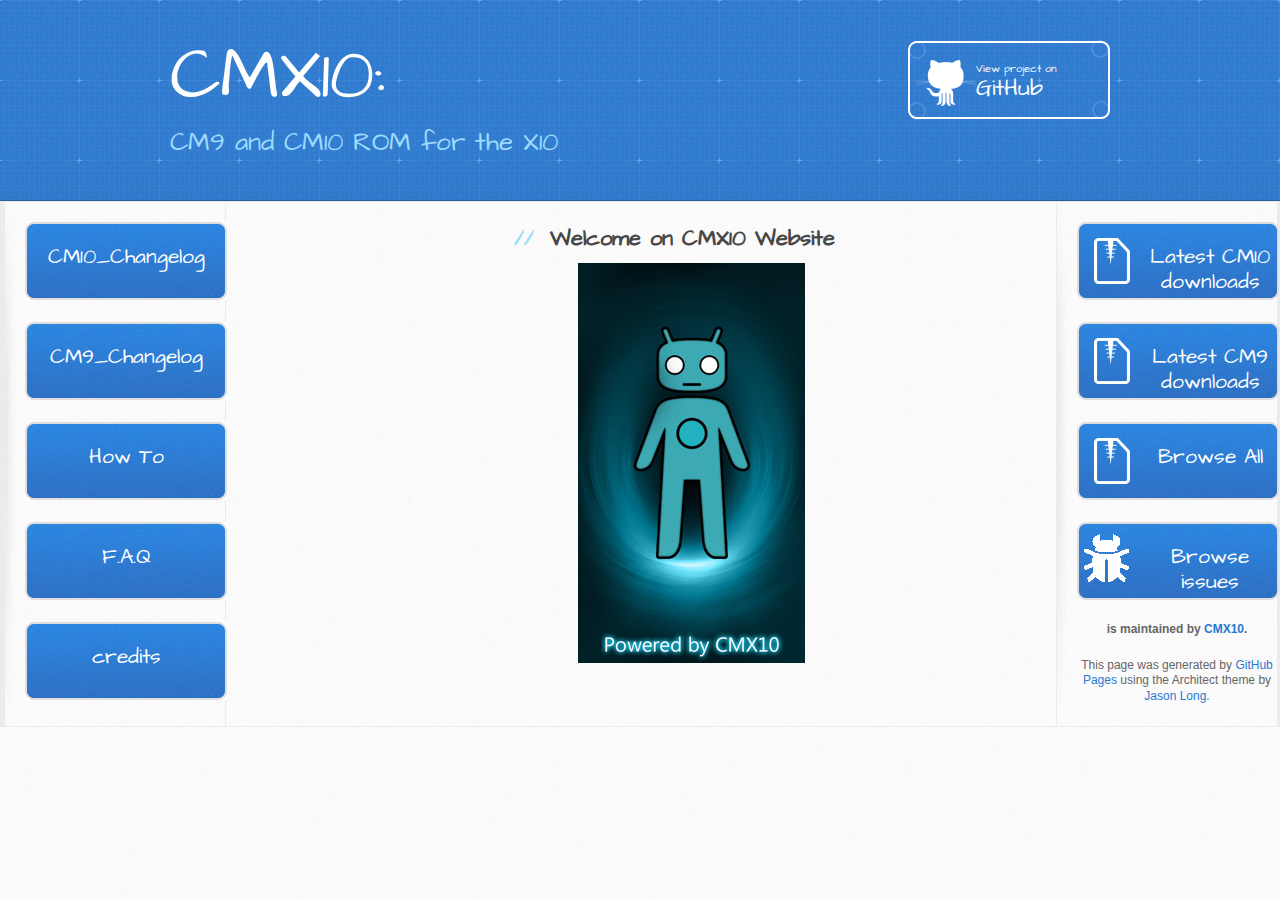
<file: index.html>
<!DOCTYPE html>
<html>
  <head>
    <meta charset='utf-8'>
    <meta http-equiv="X-UA-Compatible" content="chrome=1">
    <meta name="viewport" content="width=device-width, initial-scale=1, maximum-scale=1">
    <link href='https://fonts.googleapis.com/css?family=Architects+Daughter' rel='stylesheet' type='text/css'>
    <link rel="stylesheet" type="text/css" href="stylesheets/stylesheet.css" media="screen" />
    <link rel="stylesheet" type="text/css" href="stylesheets/pygment_trac.css" media="screen" />
    <link rel="stylesheet" type="text/css" href="stylesheets/print.css" media="print" />

    <!--[if lt IE 9]>
    <script src="//html5shiv.googlecode.com/svn/trunk/html5.js"></script>
    <![endif]-->

    <title>Website by CMX10</title>
    <script language="javascript" src="javascripts/ahah.js" type="text/javascript"></script>
<script language="javascript" type="text/javascript">

//Get all the elements of the given classname of the given tag.

function getElementsByClassName(classname,tag) {

    if(!tag) tag = "*";

    var anchs =  document.getElementsByTagName(tag);

    var total_anchs = anchs.length;

    var regexp = new RegExp('\\b' + classname + '\\b');

    var class_items = new Array()

    

    for(var i=0;i<total_anchs;i++) { //Go thru all the links seaching for the class name

        var this_item = anchs[i];

        if(regexp.test(this_item.className)) {

            class_items.push(this_item);

        }

    }

    return class_items;

}



function load(name) {
    var url = document.URL.split("/");
    url.pop();

    ahah(url.join("/")+"/pages/"+name+".html","main-content");

}

function init_page(){
    load('welcome');
    var url = document.URL.split("/")
    url.pop()
    ahah(url.join("/")+"/pages/welcome.html");
}


</script>


  </head>

  <body onload="init_page()">
    <header>
      <div class="inner">
        <h1>CMX10:</h1>
        <h2>CM9 and CM10 ROM for the X10</h2>
        <a href="https://github.com/CMX10/" class="button"><small>View project on</small>GitHub</a>
      
      </div>
    </header>
<table id="maintable">
<tr>
<td valign="top">
<div class="menu cmxsidebar">

<a href="javascript:load('cm10_changelog');" class="button simple-button">CM10_Changelog</a>

<a href="javascript:load('cm9_changelog');" class="button simple-button">CM9_Changelog</a>

<a href="javascript:load('howto');" class="button simple-button">How To</a>

<a href="javascript:load('faq');" class="button simple-button">F.A.Q</a>

<a href="javascript:load('credits');" class="button simple-button">credits</a>


</div>
<td>
    <section id="main-content"/>
</td>
<td valign="top">
<div  class="cmxsidebar">

<a href="http://www.wuala.com/CMX10/Android/" class="button download">Latest CM10 downloads</a>

<a href="http://www.wuala.com/CMX10-Android/Android/" class="button download">Latest CM9 downloads</a>

            <a href="http://www.wuala.com/CMX10/Android/" class="button download">
			Browse All
		  </a>
		  <a href="https://github.com/CMX10/website/issues" class="button issue">
			Browse issues
		  </a>
          <p class="repo-owner"><a href="https://github.com/CMX10/website"></a> is maintained by <a href="https://github.com/CMX10">CMX10</a>.</p>

          <p>This page was generated by <a href="pages.github.com">GitHub Pages</a> using the Architect theme by <a href="http://twitter.com/jasonlong">Jason Long</a>.</p>
</div>
        </td>
</tr>
</table>
      </div>
    </div>

  
  </body>
</html>
</file>
<file: stylesheets/pygment_trac.css>
.highlight  { background: #ffffff; }
.highlight .c { color: #999988; font-style: italic } /* Comment */
.highlight .err { color: #a61717; background-color: #e3d2d2 } /* Error */
.highlight .k { font-weight: bold } /* Keyword */
.highlight .o { font-weight: bold } /* Operator */
.highlight .cm { color: #999988; font-style: italic } /* Comment.Multiline */
.highlight .cp { color: #999999; font-weight: bold } /* Comment.Preproc */
.highlight .c1 { color: #999988; font-style: italic } /* Comment.Single */
.highlight .cs { color: #999999; font-weight: bold; font-style: italic } /* Comment.Special */
.highlight .gd { color: #000000; background-color: #ffdddd } /* Generic.Deleted */
.highlight .gd .x { color: #000000; background-color: #ffaaaa } /* Generic.Deleted.Specific */
.highlight .ge { font-style: italic } /* Generic.Emph */
.highlight .gr { color: #aa0000 } /* Generic.Error */
.highlight .gh { color: #999999 } /* Generic.Heading */
.highlight .gi { color: #000000; background-color: #ddffdd } /* Generic.Inserted */
.highlight .gi .x { color: #000000; background-color: #aaffaa } /* Generic.Inserted.Specific */
.highlight .go { color: #888888 } /* Generic.Output */
.highlight .gp { color: #555555 } /* Generic.Prompt */
.highlight .gs { font-weight: bold } /* Generic.Strong */
.highlight .gu { color: #800080; font-weight: bold; } /* Generic.Subheading */
.highlight .gt { color: #aa0000 } /* Generic.Traceback */
.highlight .kc { font-weight: bold } /* Keyword.Constant */
.highlight .kd { font-weight: bold } /* Keyword.Declaration */
.highlight .kn { font-weight: bold } /* Keyword.Namespace */
.highlight .kp { font-weight: bold } /* Keyword.Pseudo */
.highlight .kr { font-weight: bold } /* Keyword.Reserved */
.highlight .kt { color: #445588; font-weight: bold } /* Keyword.Type */
.highlight .m { color: #009999 } /* Literal.Number */
.highlight .s { color: #d14 } /* Literal.String */
.highlight .na { color: #008080 } /* Name.Attribute */
.highlight .nb { color: #0086B3 } /* Name.Builtin */
.highlight .nc { color: #445588; font-weight: bold } /* Name.Class */
.highlight .no { color: #008080 } /* Name.Constant */
.highlight .ni { color: #800080 } /* Name.Entity */
.highlight .ne { color: #990000; font-weight: bold } /* Name.Exception */
.highlight .nf { color: #990000; font-weight: bold } /* Name.Function */
.highlight .nn { color: #555555 } /* Name.Namespace */
.highlight .nt { color: #000080 } /* Name.Tag */
.highlight .nv { color: #008080 } /* Name.Variable */
.highlight .ow { font-weight: bold } /* Operator.Word */
.highlight .w { color: #bbbbbb } /* Text.Whitespace */
.highlight .mf { color: #009999 } /* Literal.Number.Float */
.highlight .mh { color: #009999 } /* Literal.Number.Hex */
.highlight .mi { color: #009999 } /* Literal.Number.Integer */
.highlight .mo { color: #009999 } /* Literal.Number.Oct */
.highlight .sb { color: #d14 } /* Literal.String.Backtick */
.highlight .sc { color: #d14 } /* Literal.String.Char */
.highlight .sd { color: #d14 } /* Literal.String.Doc */
.highlight .s2 { color: #d14 } /* Literal.String.Double */
.highlight .se { color: #d14 } /* Literal.String.Escape */
.highlight .sh { color: #d14 } /* Literal.String.Heredoc */
.highlight .si { color: #d14 } /* Literal.String.Interpol */
.highlight .sx { color: #d14 } /* Literal.String.Other */
.highlight .sr { color: #009926 } /* Literal.String.Regex */
.highlight .s1 { color: #d14 } /* Literal.String.Single */
.highlight .ss { color: #990073 } /* Literal.String.Symbol */
.highlight .bp { color: #999999 } /* Name.Builtin.Pseudo */
.highlight .vc { color: #008080 } /* Name.Variable.Class */
.highlight .vg { color: #008080 } /* Name.Variable.Global */
.highlight .vi { color: #008080 } /* Name.Variable.Instance */
.highlight .il { color: #009999 } /* Literal.Number.Integer.Long */

.type-csharp .highlight .k { color: #0000FF }
.type-csharp .highlight .kt { color: #0000FF }
.type-csharp .highlight .nf { color: #000000; font-weight: normal }
.type-csharp .highlight .nc { color: #2B91AF }
.type-csharp .highlight .nn { color: #000000 }
.type-csharp .highlight .s { color: #A31515 }
.type-csharp .highlight .sc { color: #A31515 }
</file>
<file: stylesheets/print.css>
html, body, div, span, applet, object, iframe,
h1, h2, h3, h4, h5, h6, p, blockquote, pre,
a, abbr, acronym, address, big, cite, code,
del, dfn, em, img, ins, kbd, q, s, samp,
small, strike, strong, sub, sup, tt, var,
b, u, i, center,
dl, dt, dd, ol, ul, li,
fieldset, form, label, legend,
table, caption, tbody, tfoot, thead, tr, th, td,
article, aside, canvas, details, embed, 
figure, figcaption, footer, header, hgroup, 
menu, nav, output, ruby, section, summary,
time, mark, audio, video {
  margin: 0;
  padding: 0;
  border: 0;
  font-size: 100%;
  font: inherit;
  vertical-align: baseline;
}
/* HTML5 display-role reset for older browsers */
article, aside, details, figcaption, figure, 
footer, header, hgroup, menu, nav, section {
  display: block;
}
body {
  line-height: 1;
}
ol, ul {
  list-style: none;
}
blockquote, q {
  quotes: none;
}
blockquote:before, blockquote:after,
q:before, q:after {
  content: '';
  content: none;
}
table {
  border-collapse: collapse;
  border-spacing: 0;
}
body {
  font-size: 13px;
  line-height: 1.5; 
  font-family: 'Helvetica Neue', Helvetica, Arial, serif;
  color: #000;
}

a {
  color: #d5000d;
  font-weight: bold;
}

header {
  padding-top: 35px;
  padding-bottom: 10px;
}

header h1 {
  font-weight: bold;
  letter-spacing: -1px;
  font-size: 48px;
  color: #303030;
  line-height: 1.2;
}

header h2 {
  letter-spacing: -1px;
  font-size: 24px;
  color: #aaa;
  font-weight: normal;
  line-height: 1.3;
}
#downloads {
  display: none;
}
#main_content {
  padding-top: 20px;
}

code, pre {
  font-family: Monaco, "Bitstream Vera Sans Mono", "Lucida Console", Terminal;
  color: #222;
  margin-bottom: 30px;
  font-size: 12px;
}

code {
  padding: 0 3px;
}

pre {
  border: solid 1px #ddd;
  padding: 20px;
  overflow: auto;
}
pre code {
  padding: 0;
}

ul, ol, dl {
  margin-bottom: 20px;
}


/* COMMON STYLES */

table {
  width: 100%;
  border: 1px solid #ebebeb;
}

th {
  font-weight: 500;
}

td {
  border: 1px solid #ebebeb;
  text-align: center; 
  font-weight: 300;
}

form {
  background: #f2f2f2;
  padding: 20px;
  
}


/* GENERAL ELEMENT TYPE STYLES */

h1 {
  font-size: 2.8em;
} 

h2 {
  font-size: 22px;
  font-weight: bold;
  color: #303030;
  margin-bottom: 8px;
} 

h3 {
  color: #d5000d;
  font-size: 18px;
  font-weight: bold;
  margin-bottom: 8px;
} 
 
h4 {
  font-size: 16px;
  color: #303030;
  font-weight: bold;
} 

h5 {
  font-size: 1em;
  color: #303030;
} 

h6 {
  font-size: .8em;
  color: #303030;
} 

p {
  font-weight: 300;
  margin-bottom: 20px;
}
 
a {
  text-decoration: none;
}

p a {
  font-weight: 400;
}

blockquote {
  font-size: 1.6em;
  border-left: 10px solid #e9e9e9;
  margin-bottom: 20px;
  padding: 0 0 0 30px;
}

ul li {
  list-style: disc inside;
  padding-left: 20px;
}

ol li {
  list-style: decimal inside;
  padding-left: 3px;
}

dl dd {
  font-style: italic;
  font-weight: 100;
}

footer {
  margin-top: 40px;
  padding-top: 20px;
  padding-bottom: 30px;
  font-size: 13px;
  color: #aaa;
}

footer a {
  color: #666;
}

/* MISC */
.clearfix:after {
  clear: both;
  content: '.';
  display: block;
  visibility: hidden;
  height: 0;
}

.clearfix {display: inline-block;}
* html .clearfix {height: 1%;}
.clearfix {display: block;}
</file>
<file: stylesheets/stylesheet.css>
/* http://meyerweb.com/eric/tools/css/reset/ 
   v2.0 | 20110126
   License: none (public domain)
*/
html, body, div, span, applet, object, iframe,
h1, h2, h3, h4, h5, h6, p, blockquote, pre,
a, abbr, acronym, address, big, cite, code,
del, dfn, em, img, ins, kbd, q, s, samp,
small, strike, strong, sub, sup, tt, var,
b, u, i, center,
dl, dt, dd, ol, ul, li,
fieldset, form, label, legend,
table, caption, tbody, tfoot, thead, tr, th, td,
article, aside, canvas, details, embed, 
figure, figcaption, footer, header, hgroup, 
menu, nav, output, ruby, section, summary,
time, mark, audio, video {
	margin: 0;
	padding: 0;
	border: 0;
	font-size: 100%;
	font: inherit;
}
/* HTML5 display-role reset for older browsers */
article, aside, details, figcaption, figure, 
footer, header, hgroup, menu, nav, section {
	display: block;
}
body {
	line-height: 1;
}
ol, ul {
	list-style: none;
}
blockquote, q {
	quotes: none;
}
blockquote:before, blockquote:after,
q:before, q:after {
	content: '';
	content: none;
}
table {
	border-collapse: collapse;
	border-spacing: 0;
}

/* LAYOUT STYLES */
body {
  font-size: 15px;
  line-height: 1.5; 
  background: #fafafa url(../images/body-bg.jpg) 0 0 repeat;
  font-family: 'Helvetica Neue', Helvetica, Arial, serif;
  font-weight: 400;
  color: #666;
}

a {
  color: #2879d0;
}
a:hover {
  color: #2268b2;
}

.caution {
    font-size:20px;
    color: red;
}

#maintable {
    border-left-width: 5px;
    border-right-width: 20px;
}

header {
  padding-top: 40px;
  padding-bottom: 40px;
  font-family: 'Architects Daughter', 'Helvetica Neue', Helvetica, Arial, serif; 
  background: #2e7bcf url(../images/header-bg.jpg) 0 0 repeat-x;
  border-bottom: solid 1px #275da1;
}

header h1 {
  letter-spacing: -1px;
  font-size: 72px;
  color: #fff;
  line-height: 1;
  margin-bottom: 0.2em;
  width: 540px;
}

header h2 {
  font-size: 26px;
  color: #9ddcff;
  font-weight: normal;
  line-height: 1.3;
  width: 540px;
  letter-spacing: 0;
}

.inner {
  position: relative;
  width: 940px;
  margin: 0 auto;
}

#content-wrapper {
  border-top: solid 1px #fff;
  padding-top: 30px;
}

#main-content {
  width: 690px;
  padding-top: 20px;
  padding-left: 120px;
  padding-right: 20px;
  min-height: 504px;
}

#main-content img {
  max-width: 100%;
}

.cmxsidebar {
  width: 200px;
  padding-left: 20px;
  padding-top: 20px;
  min-height: 504px;
  float: right;
  background: transparent url(../images/sidebar-bg.jpg) 0 0 no-repeat;
  font-size: 12px;
  line-height: 1.3;
}

.menu {
    vertical-align: top;
    width: 200px;
    padding-left: 20px;
    padding-top: 20px;
    min-height: 504px;
    background: transparent url(../images/sidebar-bg-small.jpg) 0 0 no-repeat;
    font-size: 12px;
    line-height: 1.3;
}

.cmxsidebar p.repo-owner,
.cmxsidebar p.repo-owner a {
  font-weight: bold;
}

#downloads {
  margin-bottom: 40px;
}

a.button {
  width: 134px;
  height: 58px;
  line-height: 1.2;
  font-size: 23px;
  color: #fff;
  padding-left: 68px;
  padding-top: 22px;
  font-family: 'Architects Daughter', 'Helvetica Neue', Helvetica, Arial, serif; 
}
a.button small {
  display: block;
  font-size: 11px;
}
header a.button {
  position: absolute;
  right: 0;
  top: 0;
  background: transparent url(../images/github-button.png) 0 0 no-repeat;
}
.cmxsidebar a.button {
  width: 138px;
  padding-left: 64px;
  display: block;
  margin-bottom: 20px;
  font-size: 21px;
}

.cmxsidebar a.download {
  background: transparent url(../images/download-button.png) 0 0 no-repeat;
}

.cmxsidebar a.issue {
  background: transparent url(../images/bug-button.png) 0 0 no-repeat;
}

.cmxsidebar a.simple-button {
  background: transparent url(../images/empty-button.jpg) 0 0 no-repeat;
  padding-left: 0px;
  width:202px;
  text-align:center;
}

code, pre {
  font-family: Monaco, "Bitstream Vera Sans Mono", "Lucida Console", Terminal, monospace;
  color: #222;
  margin-bottom: 30px;
  font-size: 13px;
}

code {
  background-color: #f2f8fc;
  border: solid 1px #dbe7f3;
  padding: 0 3px;
}

pre {
  padding: 20px;
  background: #fff;
  text-shadow: none;
  overflow: auto;
  border: solid 1px #f2f2f2;
}
pre code {
  color: #2879d0;
  background-color: #fff;
  border: none;
  padding: 0;
}

ul, ol, dl {
  margin-bottom: 20px;
}


/* COMMON STYLES */

hr {
  height: 1px;
  line-height: 1px;
  margin-top: 1em;
  padding-bottom: 1em;
  border: none;
  background: transparent url('../images/hr.png') 0 0 no-repeat;
}

table {
  width: 100%;
  border: 1px solid #ebebeb;
}

th {
  font-weight: 500;
}

td {
  border: 1px solid #ebebeb;
  text-align: center; 
  font-weight: 300;
}

form {
  background: #f2f2f2;
  padding: 20px;
  
}


/* GENERAL ELEMENT TYPE STYLES */

#main-content h1 {
  font-family: 'Architects Daughter', 'Helvetica Neue', Helvetica, Arial, serif; 
  font-size: 2.8em;
  letter-spacing: -1px;
  color: #474747;
} 

#main-content h1:before {
  content: "/";
  color: #9ddcff;
  padding-right: 0.3em;
  margin-left: -0.9em;
}

#main-content h2 {
  font-family: 'Architects Daughter', 'Helvetica Neue', Helvetica, Arial, serif; 
  font-size: 22px;
  font-weight: bold;
  margin-bottom: 8px;
  color: #474747;
} 
#main-content h2:before {
  content: "//";
  color: #9ddcff;
  padding-right: 0.3em;
  margin-left: -1.5em;
}

#main-content h3 {
  font-family: 'Architects Daughter', 'Helvetica Neue', Helvetica, Arial, serif; 
  font-size: 18px;
  font-weight: bold;
  margin-top: 24px;
  margin-bottom: 8px;
  color: #474747;
} 
 
#main-content h3:before {
  content: "///";
  color: #9ddcff;
  padding-right: 0.3em;
  margin-left: -2em;
}

#main-content h4 {
  font-family: 'Architects Daughter', 'Helvetica Neue', Helvetica, Arial, serif; 
  font-size: 15px;
  font-weight: bold;
  color: #474747;
} 

h4:before {
  content: "////";
  color: #9ddcff;
  padding-right: 0.3em;
  margin-left: -2.8em;
}

#main-content h5 {
  font-family: 'Architects Daughter', 'Helvetica Neue', Helvetica, Arial, serif; 
  font-size: 14px;
  color: #474747;
} 
h5:before {
  content: "/////";
  color: #9ddcff;
  padding-right: 0.3em;
  margin-left: -3.2em;
}

#main-content h6 {
  font-family: 'Architects Daughter', 'Helvetica Neue', Helvetica, Arial, serif; 
  font-size: .8em;
  color: #474747;
} 
h6:before {
  content: "//////";
  color: #9ddcff;
  padding-right: 0.3em;
  margin-left: -3.7em;
}

p {
  margin-bottom: 20px;
}
 
a {
  text-decoration: none;
}

p a {
  font-weight: 400;
}

blockquote {
  font-size: 1.6em;
  border-left: 10px solid #e9e9e9;
  margin-bottom: 20px;
  padding: 0 0 0 30px;
}

ul li {
  list-style: disc inside;
  padding-left: 20px;
}

ol li {
  list-style: decimal inside;
  padding-left: 3px;
}

dl dd {
  font-style: italic;
  font-weight: 100;
}

footer {
  background: transparent url('../images/hr.png') 0 0 no-repeat;
  margin-top: 40px;
  padding-top: 20px;
  padding-bottom: 30px;
  font-size: 13px;
  color: #aaa;
}

footer a {
  color: #666;
}
footer a:hover {
  color: #444;
}

/* MISC */
.clearfix:after {
  clear: both;
  content: '.';
  display: block;
  visibility: hidden;
  height: 0;
}

.clearfix {display: inline-block;}
* html .clearfix {height: 1%;}
.clearfix {display: block;}

/* #Media Queries
================================================== */

/* Smaller than standard 960 (devices and browsers) */
@media only screen and (max-width: 959px) {}

/* Tablet Portrait size to standard 960 (devices and browsers) */
@media only screen and (min-width: 768px) and (max-width: 959px) {
  .inner {
    width: 740px;
  }
  header h1, header h2 {
    width: 340px;
  }
  header h1 {
    font-size: 60px;
  }
  header h2 {
    font-size: 30px;
  }
  #main-content {
    width: 490px;
  }
  #main-content h1:before,
  #main-content h2:before,
  #main-content h3:before,
  #main-content h4:before,
  #main-content h5:before,
  #main-content h6:before {
    content: none;
    padding-right: 0;
    margin-left: 0;
  }
}

/* All Mobile Sizes (devices and browser) */
@media only screen and (max-width: 767px) {
  .inner {
    width: 93%;
  }
  header {
    padding: 20px 0;
  }
  header .inner {
    position: relative;
  }
  header h1, header h2 {
    width: 100%;
  }
  header h1 {
    font-size: 48px;
  }
  header h2 {
    font-size: 24px;
  }
  header a.button {
    background-image: none;
    width: auto;
    height: auto;
    display: inline-block;
    margin-top: 15px;
    padding: 5px 10px;
    position: relative;
    text-align: center;
    font-size: 13px;
    line-height: 1;
    background-color: #9ddcff;
    color: #2879d0;
    -moz-border-radius: 5px;
    -webkit-border-radius: 5px;                     
    border-radius: 5px;    
  }
  header a.button small {
    font-size: 13px;
    display: inline;
  }
  #main-content,
  aside#sidebar {
    float: none;
    width: 100% ! important;
  }
  aside#sidebar {
    background-image: none;
    margin-top: 20px;
    border-top: solid 1px #ddd;
    padding: 20px 0;
    min-height: 0;
  }
  aside#sidebar a.button {
    display: none;
  }
  #main-content h1:before,
  #main-content h2:before,
  #main-content h3:before,
  #main-content h4:before,
  #main-content h5:before,
  #main-content h6:before {
    content: none;
    padding-right: 0;
    margin-left: 0;
  }
}

/* Mobile Landscape Size to Tablet Portrait (devices and browsers) */
@media only screen and (min-width: 480px) and (max-width: 767px) {}

/* Mobile Portrait Size to Mobile Landscape Size (devices and browsers) */
@media only screen and (max-width: 479px) {}
</file>
